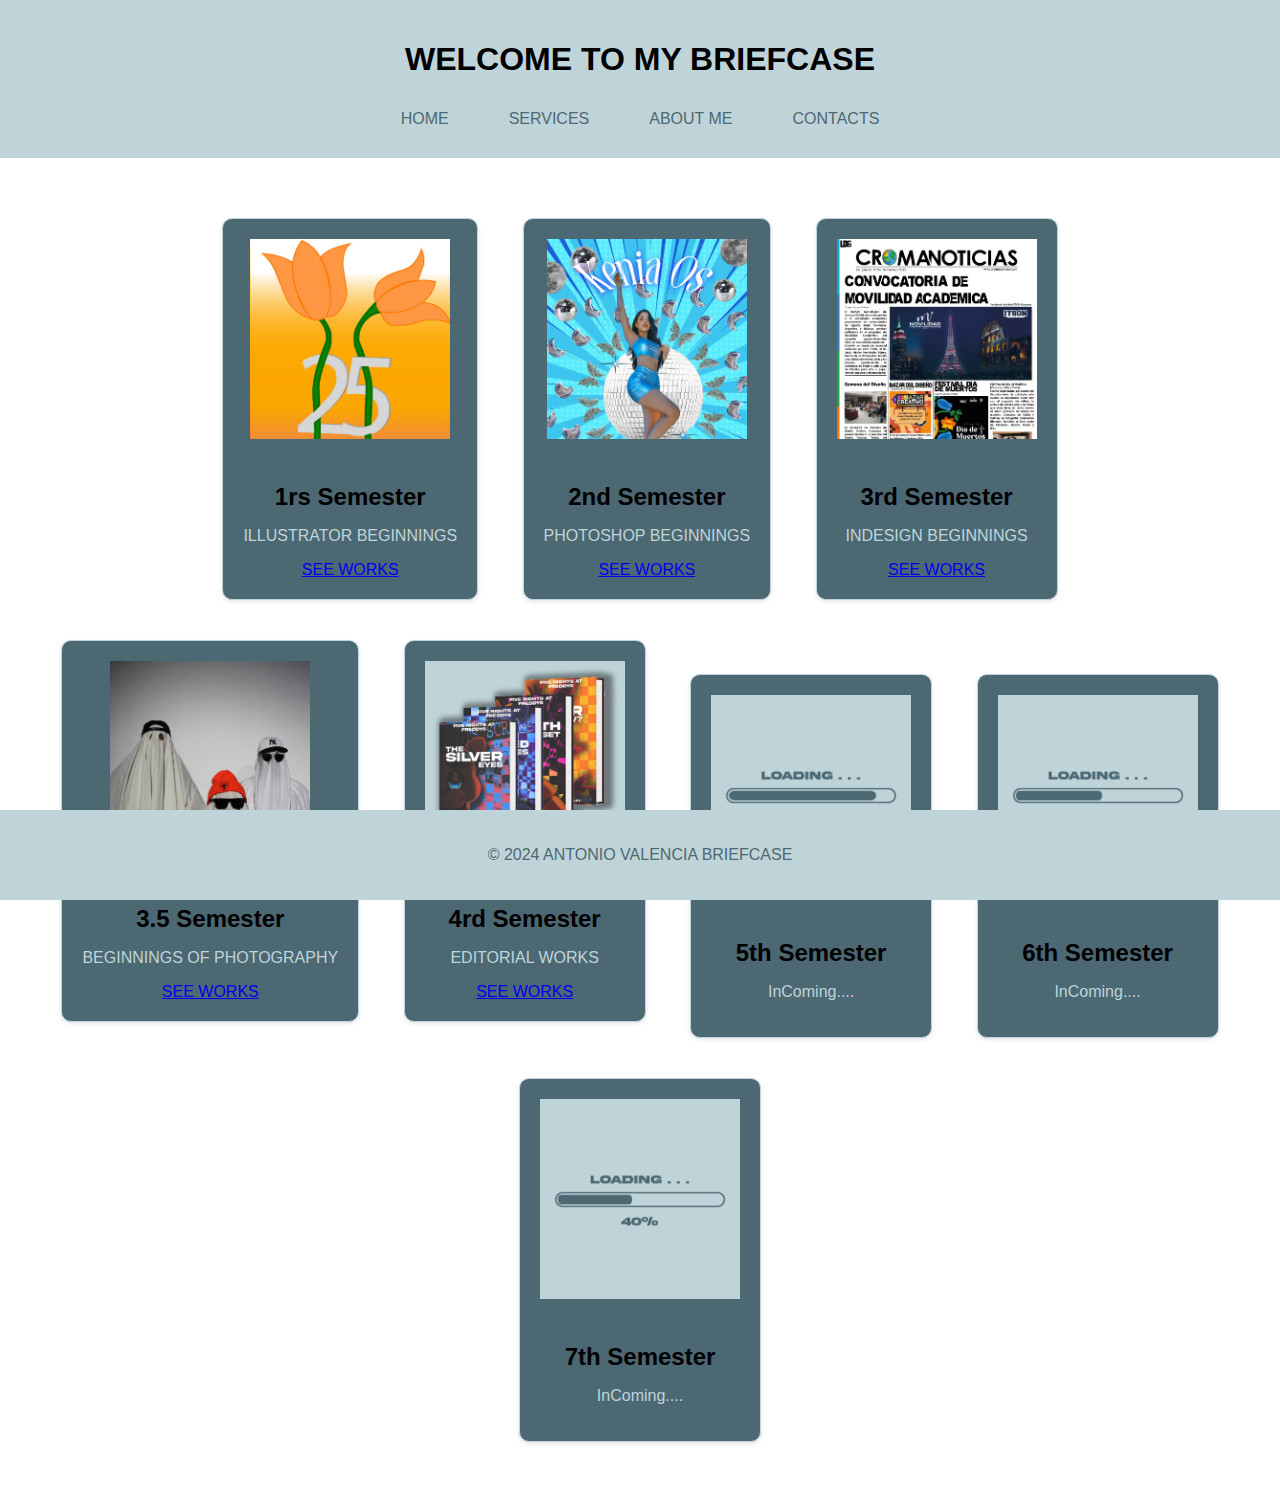
<file: index.html>
<!DOCTYPE html>
<html lang="es">
<head>
  <meta charset="UTF-8">
  <meta name="viewport" content="width=device-width, initial-scale=1.0">
  <title>Antonio Valencia</title>
  <style>
    body {
      font-family: Arial, Bold;
      margin: 0;
      padding: 0;
    }

    header {
      background-color: #BFD4D9;
      color: #gray;
      padding: 20px 0;
      text-align: center;
    }

    nav {
      display: flex;
      justify-content: center;
      gap: 20px;
      margin-top: 20px;
    }

    nav a {
      color: #4C6873;
      text-decoration: none;
      padding: 10px 20px;
      border-radius: 5px;
      transition: background-color 0.3s;
    }

    nav a:hover {
      background-color: #4C6873;
    }

    section {
      padding: 40px;
      text-align: center;
    }

    .product {
      display: inline-block;
      margin: 20px;
      padding: 20px;
      border: 1px solid #BFD4D9;
      border-radius: 10px;
      background-color: #4C6873;
      box-shadow: 0 2px 4px rgba(0, 0, 0, 0.1);
    }

    .product img {
      width: 200px;
      height: auto;
      margin-bottom: 20px;
    }

    .product h2 {
      margin-bottom: 10px;
    }

    .product p {
      color: #BFD4D9;
    }

    footer {
      background-color: #BFD4D9;
      color: #4C6873;
      padding: 20px 0;
      text-align: center;
      position: fixed;
      bottom: 0;
      width: 100%;
</style>
</head>
<body>
  <header>
    <h1>WELCOME TO MY BRIEFCASE</h1>
    <nav>
      <a href="#">HOME</a>
      <a href="#">SERVICES</a>
      <a href="#">ABOUT ME</a>
      <a href="#">CONTACTS</a>
    </nav>
  </header>

  <section>
    <div class="product">
      <img src="25.jpg" alt="Producto 1">
      <h2>1rs Semester</h2>
      <p>ILLUSTRATOR BEGINNINGS</p>
      <a href="error 404.html">SEE WORKS</a>
    </div>
    <div class="product">
      <img src="kenia.jpg"alt="Producto 2">
      <h2>2nd Semester</h2>
      <p>PHOTOSHOP BEGINNINGS</p>
      <a href="error 404.html">SEE WORKS</a>
    </div>
    <div class="product">
      <img 
           src="3.jpg" alt="Producto 4">
      <h2>3rd Semester</h2>
      <p>INDESIGN BEGINNINGS</p>
      <a href="error 404.html">SEE WORKS</a>
    </div>
    <div class="product">
      <img 
           src="fantasmas.jpg" alt="Producto 5">
      <h2>3.5 Semester</h2>
      <p>BEGINNINGS OF PHOTOGRAPHY</p>
      <a href="error 404.html">SEE WORKS</a>
    </div>
    <div class="product">
      <img src="libros.jpg" alt="Producto 3">
      <h2>4rd Semester</h2>
      <p>EDITORIAL WORKS</p>
      <a href="error 404.html">SEE WORKS</a>
    </div>
     <div class="product">
      <img src="90.jpg">
      <h2>5th Semester</h2>
      <p>InComing....</p>
    </div>
      <div class="product">
      <img src="55.jpg">
      <h2>6th Semester</h2>
      <p>InComing....</p>
    </div>
     <div class="product">
      <img src="40.jpg">
      <h2>7th Semester</h2>
      <p>InComing....</p>
    </div>
  </section>
  <footer>
    <p>&copy; 2024 ANTONIO VALENCIA BRIEFCASE</p>
  </footer>
</body>
</html>
</file>
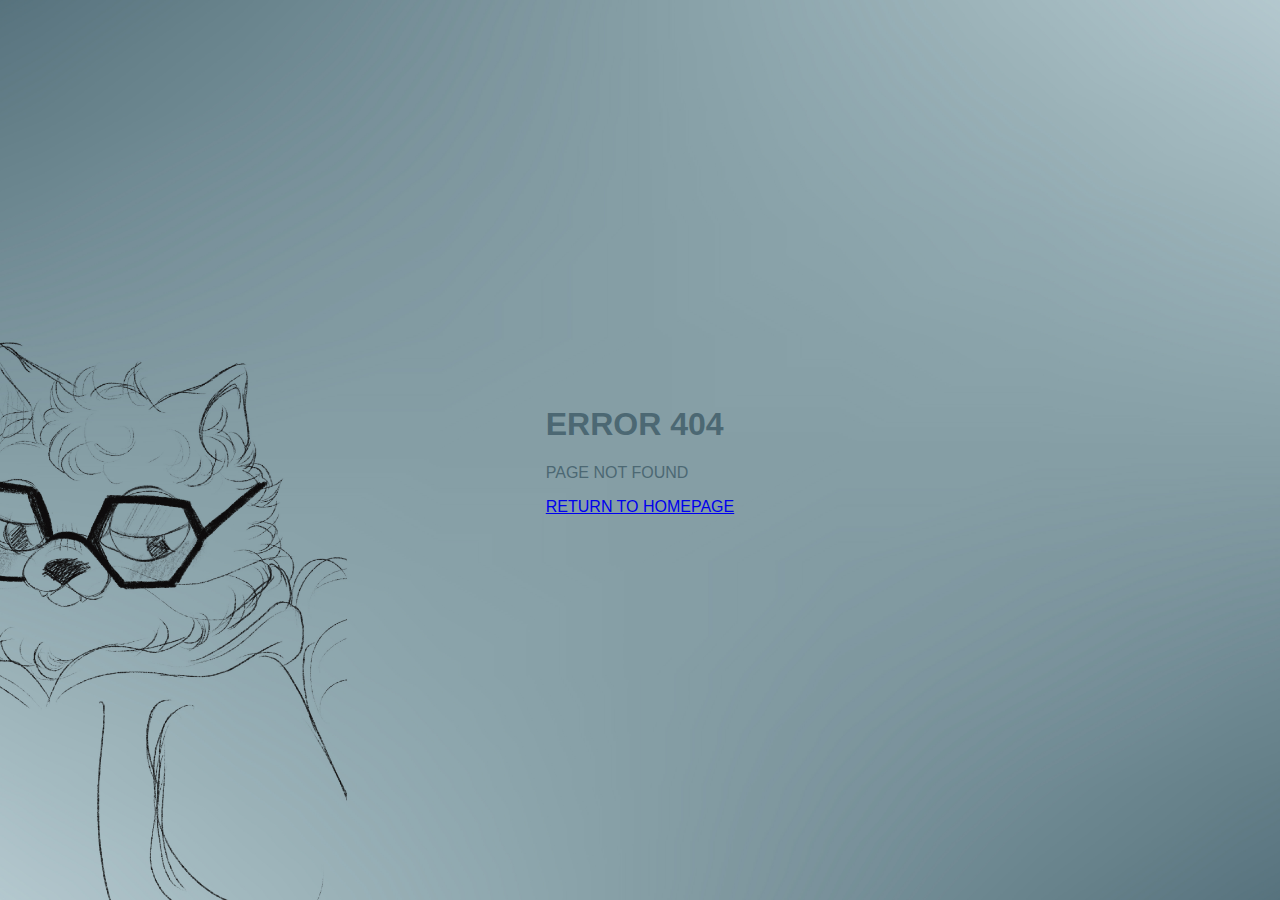
<file: error 404.html>
<!DOCTYPE html>
<html lang="es">
<head>
    <link rel="stylesheet" type="text/css" href="styleerror.css">
    <title>Error 404</title>
    <style>
        body {
            margin: 0;
            padding: 0;
            display: flex;
            justify-content: center;
            align-items: center;
            height: 100vh;
            background-color: #bfd4d9;
            color: #4c6873;
            font-family: arial, Bolt;
        }
        .error-container {
            text-align: center;
        }
        .error-container h1 {
            font-size: 3em;
            margin-bottom: 10px;
        }
        .error-container p {
            font-size: 1.5em;
            margin-bottom: 20px;
        }
        .error-container a {
            font-size: 1.2em;
            text-decoration: none;
            color: blue;
        }
    </style>
</head>
<body>
    <div>
       <h1>ERROR 404</h1>
       <p>PAGE NOT FOUND</p>
        <a href="index.html">RETURN TO HOMEPAGE</a>
    </div>
</body>
</html>
</file>
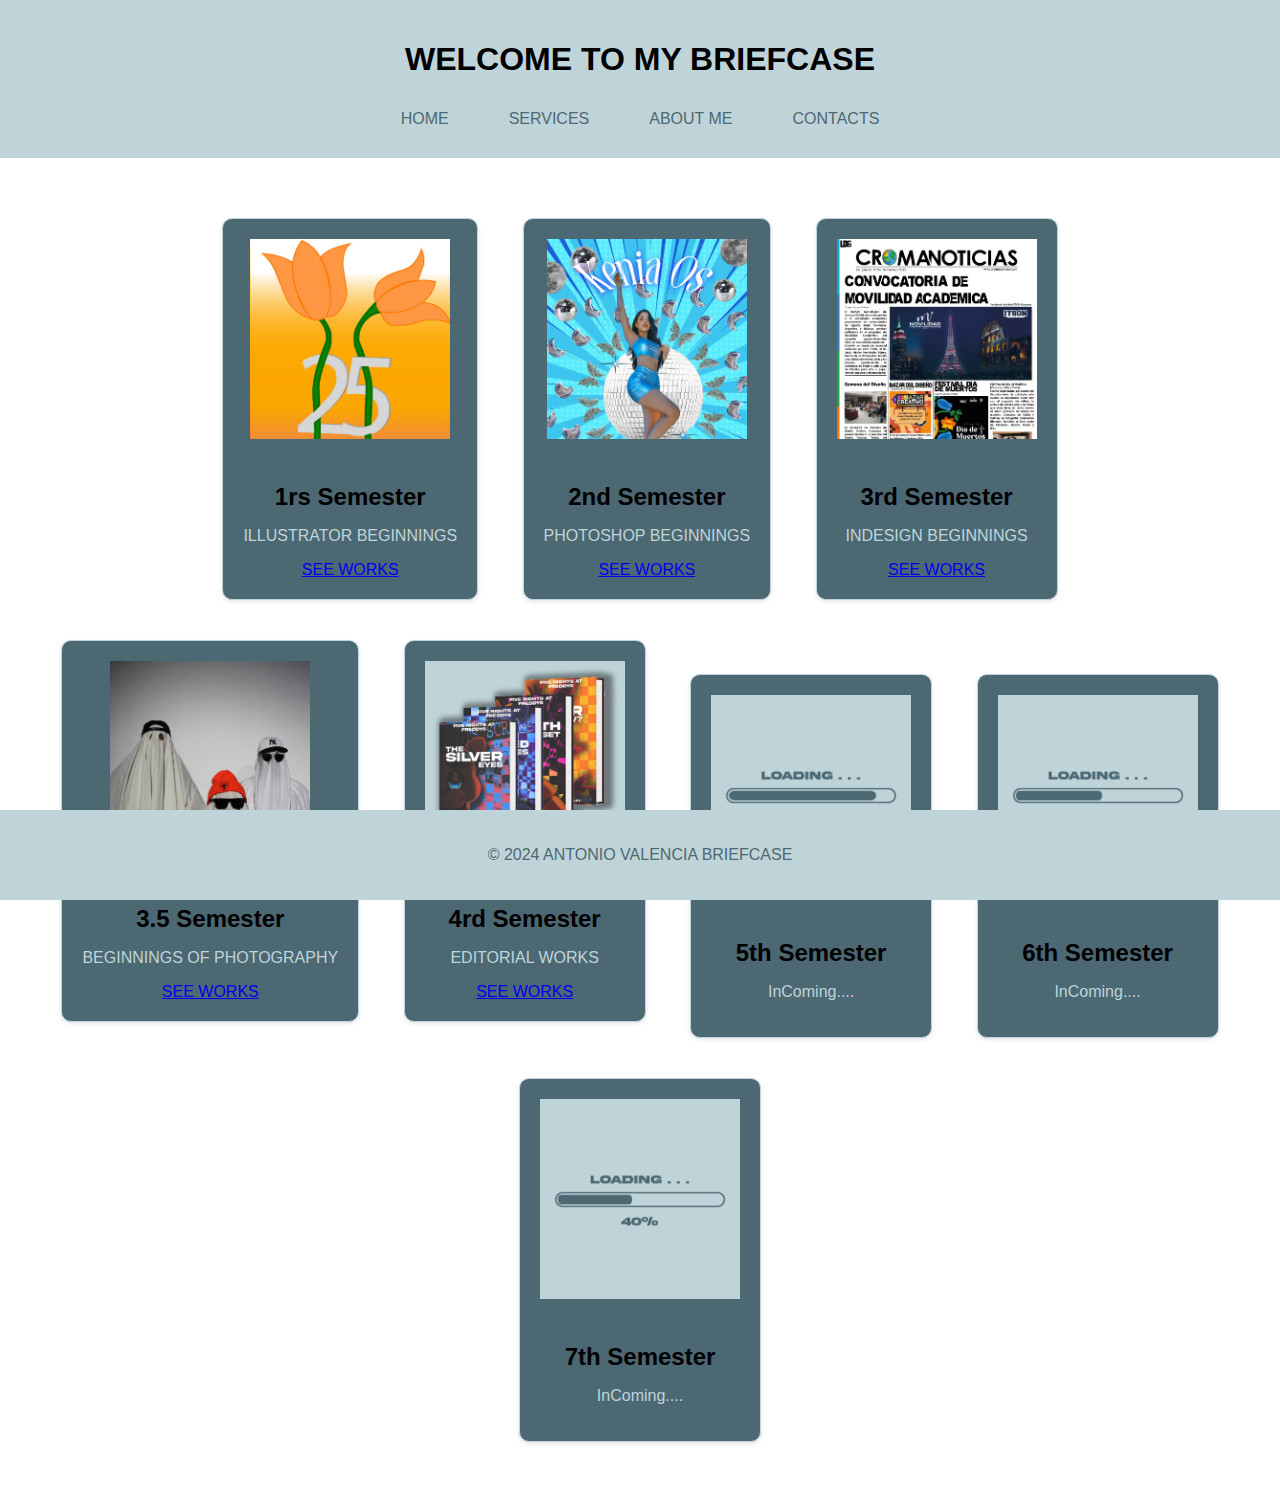
<file: tabajofinal.html>
<!DOCTYPE html>
<html lang="es">
<head>
  <meta charset="UTF-8">
  <meta name="viewport" content="width=device-width, initial-scale=1.0">
  <title>Antonio Valencia</title>
  <style>
    body {
      font-family: Arial, Bold;
      margin: 0;
      padding: 0;
    }

    header {
      background-color: #BFD4D9;
      color: #gray;
      padding: 20px 0;
      text-align: center;
    }

    nav {
      display: flex;
      justify-content: center;
      gap: 20px;
      margin-top: 20px;
    }

    nav a {
      color: #4C6873;
      text-decoration: none;
      padding: 10px 20px;
      border-radius: 5px;
      transition: background-color 0.3s;
    }

    nav a:hover {
      background-color: #4C6873;
    }

    section {
      padding: 40px;
      text-align: center;
    }

    .product {
      display: inline-block;
      margin: 20px;
      padding: 20px;
      border: 1px solid #BFD4D9;
      border-radius: 10px;
      background-color: #4C6873;
      box-shadow: 0 2px 4px rgba(0, 0, 0, 0.1);
    }

    .product img {
      width: 200px;
      height: auto;
      margin-bottom: 20px;
    }

    .product h2 {
      margin-bottom: 10px;
    }

    .product p {
      color: #BFD4D9;
    }

    footer {
      background-color: #BFD4D9;
      color: #4C6873;
      padding: 20px 0;
      text-align: center;
      position: fixed;
      bottom: 0;
      width: 100%;
</style>
</head>
<body>
  <header>
    <h1>WELCOME TO MY BRIEFCASE</h1>
    <nav>
      <a href="#">HOME</a>
      <a href="#">SERVICES</a>
      <a href="#">ABOUT ME</a>
      <a href="#">CONTACTS</a>
    </nav>
  </header>

  <section>
    <div class="product">
      <img src="25.jpg" alt="Producto 1">
      <h2>1rs Semester</h2>
      <p>ILLUSTRATOR BEGINNINGS</p>
      <a href="error 404.html">SEE WORKS</a>
    </div>
    <div class="product">
      <img src="kenia.jpg"alt="Producto 2">
      <h2>2nd Semester</h2>
      <p>PHOTOSHOP BEGINNINGS</p>
      <a href="error 404.html">SEE WORKS</a>
    </div>
    <div class="product">
      <img 
           src="3.jpg" alt="Producto 4">
      <h2>3rd Semester</h2>
      <p>INDESIGN BEGINNINGS</p>
      <a href="error 404.html">SEE WORKS</a>
    </div>
    <div class="product">
      <img 
           src="fantasmas.jpg" alt="Producto 5">
      <h2>3.5 Semester</h2>
      <p>BEGINNINGS OF PHOTOGRAPHY</p>
      <a href="error 404.html">SEE WORKS</a>
    </div>
    <div class="product">
      <img src="libros.jpg" alt="Producto 3">
      <h2>4rd Semester</h2>
      <p>EDITORIAL WORKS</p>
      <a href="error 404.html">SEE WORKS</a>
    </div>
     <div class="product">
      <img src="90.jpg">
      <h2>5th Semester</h2>
      <p>InComing....</p>
    </div>
      <div class="product">
      <img src="55.jpg">
      <h2>6th Semester</h2>
      <p>InComing....</p>
    </div>
     <div class="product">
      <img src="40.jpg">
      <h2>7th Semester</h2>
      <p>InComing....</p>
    </div>
  </section>
  <footer>
    <p>&copy; 2024 ANTONIO VALENCIA BRIEFCASE</p>
  </footer>
</body>
</html>
</file>
<file: styleerror.css>
body{
    margin: 50;
    padding: 50;
    background: url(gatou.jpg);   
    background-size: cover;
    background-position: center;
    font-family:Arial, bolt;
}

.error-container {
    text-align: center;
}

.error-container h1 {
    font-size: 3em;
    margin-bottom: 10px;
}

.error-container p {
    font-size: 1.5em;
    margin-bottom: 20px;
}

.error-container a {
    font-size: 1.2em;
    text-decoration: none;
    color: royalblue;
}
background-image: "C:\Users\gonza\Downloads\top_spec_1714613604060627.jpg"
</file>
